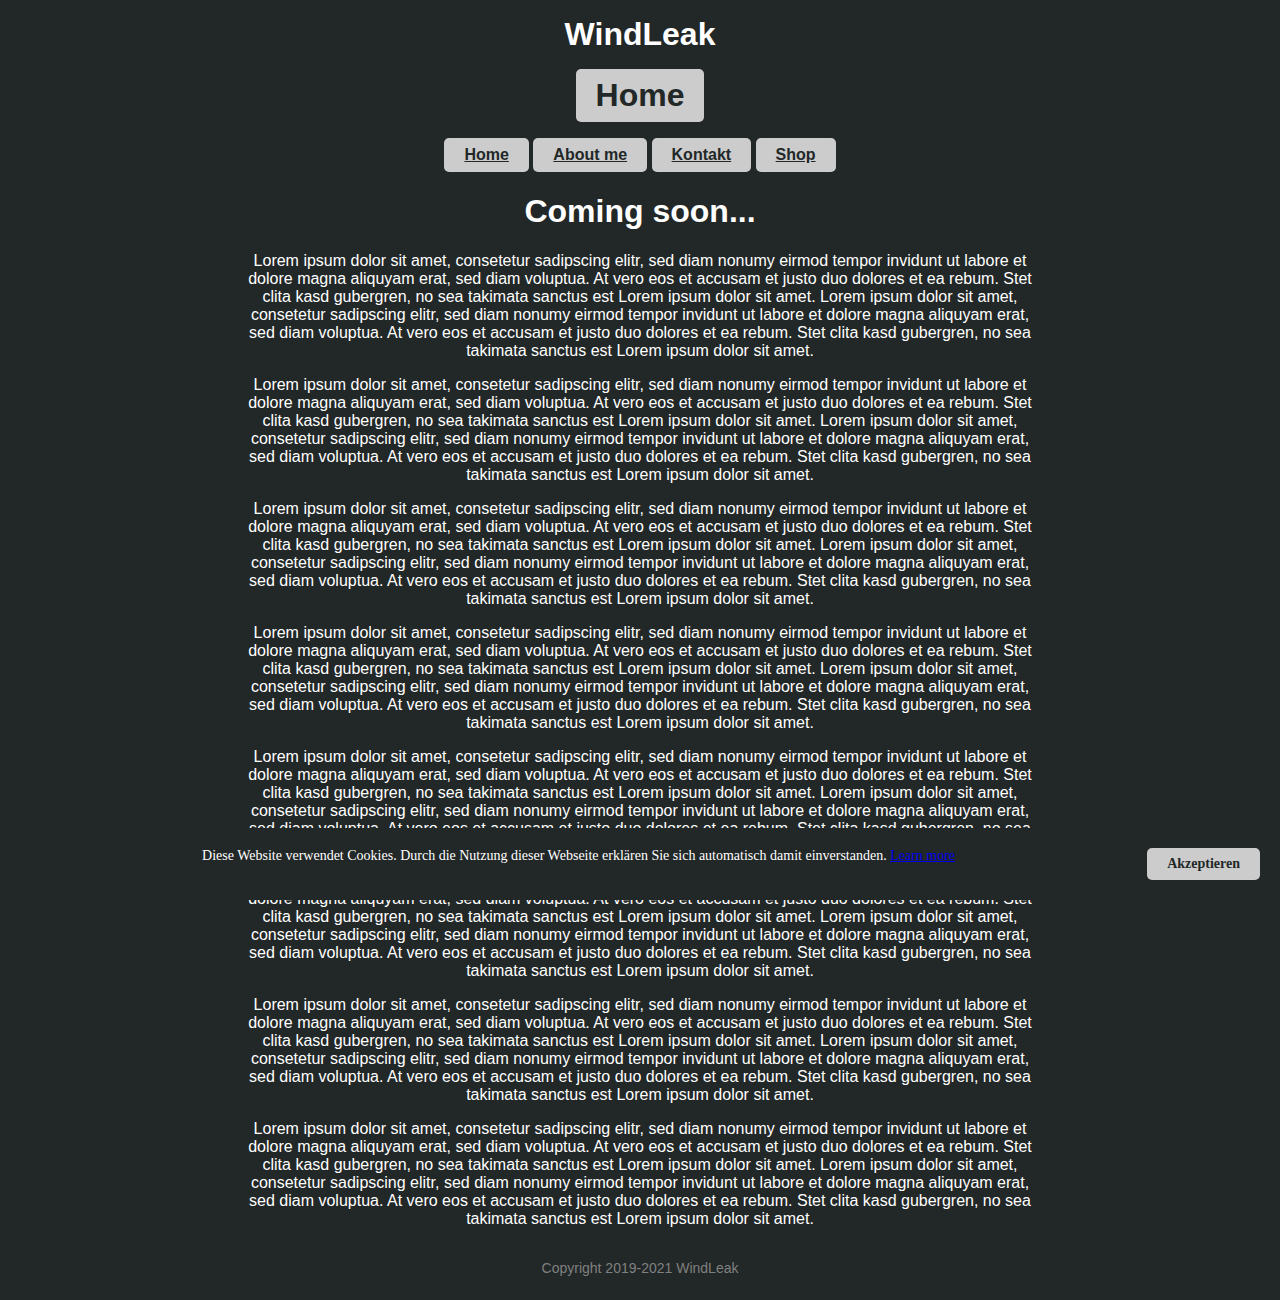
<file: index.html>
<!DOCTYPE html>

<html>
    <head>
        <title>WindLeak</title>
        <link rel="stylesheet" href="style.css">
        <meta name="viewport" content="width=device-width, initial-scale=1"
    </head>
    <body>
        <div id="top">
            <div id="logo">WindLeak</div>
            <div id="logo-name">Home</div>
            <div id="navigation">
                <a href="index.html">Home</a>
                <a href="aboutme.html">About me</a>
                <a href="Kontakt.html">Kontakt</a>
                <a href="Shop.html">Shop</a>
            </div>
        <div id="main">
            <h1>Coming soon...</h1>
            <p>Lorem ipsum dolor sit amet, consetetur sadipscing elitr, sed diam nonumy eirmod tempor invidunt ut labore et dolore magna aliquyam erat, sed diam voluptua. At vero eos et accusam et justo duo dolores et ea rebum. Stet clita kasd gubergren, no sea takimata sanctus est Lorem ipsum dolor sit amet. Lorem ipsum dolor sit amet, consetetur sadipscing elitr, sed diam nonumy eirmod tempor invidunt ut labore et dolore magna aliquyam erat, sed diam voluptua. At vero eos et accusam et justo duo dolores et ea rebum. Stet clita kasd gubergren, no sea takimata sanctus est Lorem ipsum dolor sit amet.</p>
            <p>Lorem ipsum dolor sit amet, consetetur sadipscing elitr, sed diam nonumy eirmod tempor invidunt ut labore et dolore magna aliquyam erat, sed diam voluptua. At vero eos et accusam et justo duo dolores et ea rebum. Stet clita kasd gubergren, no sea takimata sanctus est Lorem ipsum dolor sit amet. Lorem ipsum dolor sit amet, consetetur sadipscing elitr, sed diam nonumy eirmod tempor invidunt ut labore et dolore magna aliquyam erat, sed diam voluptua. At vero eos et accusam et justo duo dolores et ea rebum. Stet clita kasd gubergren, no sea takimata sanctus est Lorem ipsum dolor sit amet.</p>
            <p>Lorem ipsum dolor sit amet, consetetur sadipscing elitr, sed diam nonumy eirmod tempor invidunt ut labore et dolore magna aliquyam erat, sed diam voluptua. At vero eos et accusam et justo duo dolores et ea rebum. Stet clita kasd gubergren, no sea takimata sanctus est Lorem ipsum dolor sit amet. Lorem ipsum dolor sit amet, consetetur sadipscing elitr, sed diam nonumy eirmod tempor invidunt ut labore et dolore magna aliquyam erat, sed diam voluptua. At vero eos et accusam et justo duo dolores et ea rebum. Stet clita kasd gubergren, no sea takimata sanctus est Lorem ipsum dolor sit amet.</p>
            <p>Lorem ipsum dolor sit amet, consetetur sadipscing elitr, sed diam nonumy eirmod tempor invidunt ut labore et dolore magna aliquyam erat, sed diam voluptua. At vero eos et accusam et justo duo dolores et ea rebum. Stet clita kasd gubergren, no sea takimata sanctus est Lorem ipsum dolor sit amet. Lorem ipsum dolor sit amet, consetetur sadipscing elitr, sed diam nonumy eirmod tempor invidunt ut labore et dolore magna aliquyam erat, sed diam voluptua. At vero eos et accusam et justo duo dolores et ea rebum. Stet clita kasd gubergren, no sea takimata sanctus est Lorem ipsum dolor sit amet.</p>
            <p>Lorem ipsum dolor sit amet, consetetur sadipscing elitr, sed diam nonumy eirmod tempor invidunt ut labore et dolore magna aliquyam erat, sed diam voluptua. At vero eos et accusam et justo duo dolores et ea rebum. Stet clita kasd gubergren, no sea takimata sanctus est Lorem ipsum dolor sit amet. Lorem ipsum dolor sit amet, consetetur sadipscing elitr, sed diam nonumy eirmod tempor invidunt ut labore et dolore magna aliquyam erat, sed diam voluptua. At vero eos et accusam et justo duo dolores et ea rebum. Stet clita kasd gubergren, no sea takimata sanctus est Lorem ipsum dolor sit amet.</p>
            <p>Lorem ipsum dolor sit amet, consetetur sadipscing elitr, sed diam nonumy eirmod tempor invidunt ut labore et dolore magna aliquyam erat, sed diam voluptua. At vero eos et accusam et justo duo dolores et ea rebum. Stet clita kasd gubergren, no sea takimata sanctus est Lorem ipsum dolor sit amet. Lorem ipsum dolor sit amet, consetetur sadipscing elitr, sed diam nonumy eirmod tempor invidunt ut labore et dolore magna aliquyam erat, sed diam voluptua. At vero eos et accusam et justo duo dolores et ea rebum. Stet clita kasd gubergren, no sea takimata sanctus est Lorem ipsum dolor sit amet.</p>
            <p>Lorem ipsum dolor sit amet, consetetur sadipscing elitr, sed diam nonumy eirmod tempor invidunt ut labore et dolore magna aliquyam erat, sed diam voluptua. At vero eos et accusam et justo duo dolores et ea rebum. Stet clita kasd gubergren, no sea takimata sanctus est Lorem ipsum dolor sit amet. Lorem ipsum dolor sit amet, consetetur sadipscing elitr, sed diam nonumy eirmod tempor invidunt ut labore et dolore magna aliquyam erat, sed diam voluptua. At vero eos et accusam et justo duo dolores et ea rebum. Stet clita kasd gubergren, no sea takimata sanctus est Lorem ipsum dolor sit amet.</p>
            <p>Lorem ipsum dolor sit amet, consetetur sadipscing elitr, sed diam nonumy eirmod tempor invidunt ut labore et dolore magna aliquyam erat, sed diam voluptua. At vero eos et accusam et justo duo dolores et ea rebum. Stet clita kasd gubergren, no sea takimata sanctus est Lorem ipsum dolor sit amet. Lorem ipsum dolor sit amet, consetetur sadipscing elitr, sed diam nonumy eirmod tempor invidunt ut labore et dolore magna aliquyam erat, sed diam voluptua. At vero eos et accusam et justo duo dolores et ea rebum. Stet clita kasd gubergren, no sea takimata sanctus est Lorem ipsum dolor sit amet.</p>
        </div>
        <div id="footer">
            Copyright 2019-2021 WindLeak
        </div>
        <div id="mbmcookie">
            <a onClick="var d = new Date(); d = new Date(d.getTime() +1000*60*60*24*730); document.cookie = 'mbmcookie=1; expires='+ d.toGMTString() + ';'; document.getElementById('mbmcookie').style.display = 'none';" class="button">Akzeptieren</a>
            <p class="cookiemessage">Diese Website verwendet Cookies. Durch die Nutzung dieser Webseite erkl&auml;ren Sie sich automatisch damit einverstanden.
            <a href="cookies.html">Learn more</a></p>
            </div>
            <script>var r = 0;
            a = document.cookie;while(a != ''){while(a.substr(0,1) == ' '){a = a.substr(1,a.length);}cn = a.substring(0,a.indexOf('='));if(a.indexOf(';') != -1){cw = a.substring(a.indexOf('=')+1,a.indexOf(';'));}else{cw = a.substr(a.indexOf('=')+1,a.length);}if(cn == 'mbmcookie'){r = cw;}i = a.indexOf(';')+1;if(i == 0){i = a.length}a = a.substring(i,a.length);}if(r == '1') document.getElementById('mbmcookie').style.display = 'none';
            </script>
    </body>
</html>
</file>
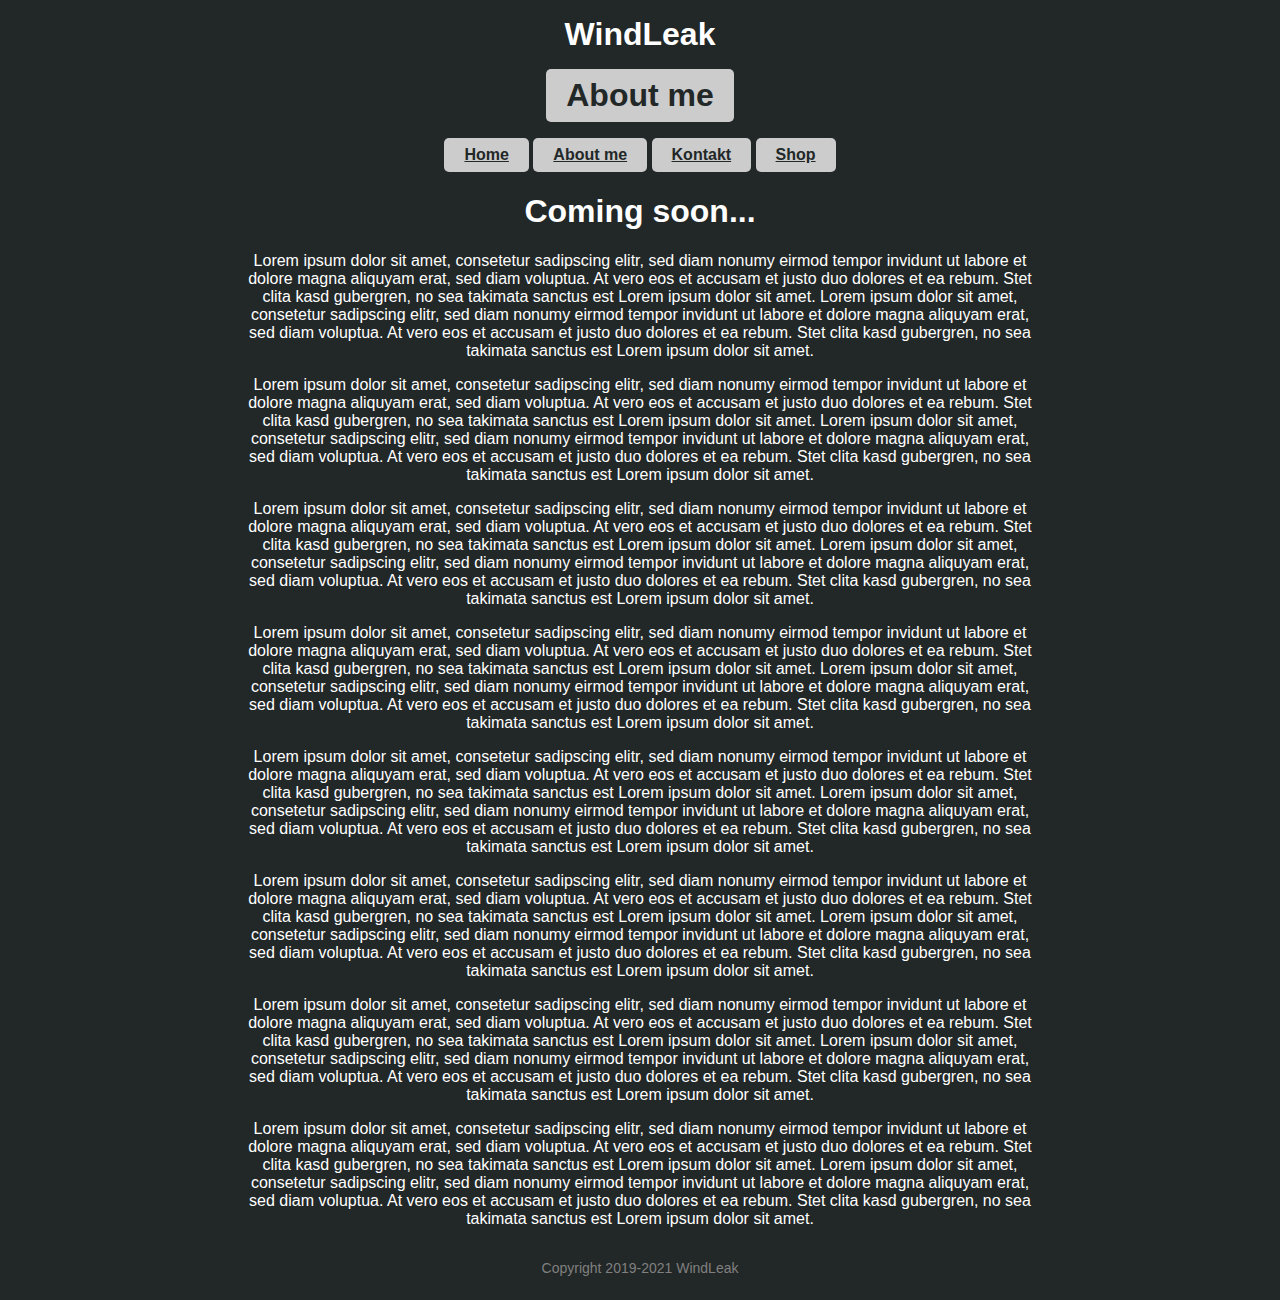
<file: aboutme.html>
<!DOCTYPE html>

<html>
    <head>
        <title>About me</title>
        <link rel="stylesheet" href="style.css">
        <meta name="viewport" content="width=device-width, initial-scale=1"
    </head>
    <body>
        <div id="top">
            <div id="logo">WindLeak</div>
            <div id="logo-name">About me</div>
            <div id="navigation">
                <a href="index.html">Home</a>
                <a href="aboutme.html">About me</a>
                <a href="Kontakt.html">Kontakt</a>
                <a href="Shop.html">Shop</a>
        </div>
        <div id="main">
            <h1>Coming soon...</h1>
            <p>Lorem ipsum dolor sit amet, consetetur sadipscing elitr, sed diam nonumy eirmod tempor invidunt ut labore et dolore magna aliquyam erat, sed diam voluptua. At vero eos et accusam et justo duo dolores et ea rebum. Stet clita kasd gubergren, no sea takimata sanctus est Lorem ipsum dolor sit amet. Lorem ipsum dolor sit amet, consetetur sadipscing elitr, sed diam nonumy eirmod tempor invidunt ut labore et dolore magna aliquyam erat, sed diam voluptua. At vero eos et accusam et justo duo dolores et ea rebum. Stet clita kasd gubergren, no sea takimata sanctus est Lorem ipsum dolor sit amet.</p>
            <p>Lorem ipsum dolor sit amet, consetetur sadipscing elitr, sed diam nonumy eirmod tempor invidunt ut labore et dolore magna aliquyam erat, sed diam voluptua. At vero eos et accusam et justo duo dolores et ea rebum. Stet clita kasd gubergren, no sea takimata sanctus est Lorem ipsum dolor sit amet. Lorem ipsum dolor sit amet, consetetur sadipscing elitr, sed diam nonumy eirmod tempor invidunt ut labore et dolore magna aliquyam erat, sed diam voluptua. At vero eos et accusam et justo duo dolores et ea rebum. Stet clita kasd gubergren, no sea takimata sanctus est Lorem ipsum dolor sit amet.</p>
            <p>Lorem ipsum dolor sit amet, consetetur sadipscing elitr, sed diam nonumy eirmod tempor invidunt ut labore et dolore magna aliquyam erat, sed diam voluptua. At vero eos et accusam et justo duo dolores et ea rebum. Stet clita kasd gubergren, no sea takimata sanctus est Lorem ipsum dolor sit amet. Lorem ipsum dolor sit amet, consetetur sadipscing elitr, sed diam nonumy eirmod tempor invidunt ut labore et dolore magna aliquyam erat, sed diam voluptua. At vero eos et accusam et justo duo dolores et ea rebum. Stet clita kasd gubergren, no sea takimata sanctus est Lorem ipsum dolor sit amet.</p>
            <p>Lorem ipsum dolor sit amet, consetetur sadipscing elitr, sed diam nonumy eirmod tempor invidunt ut labore et dolore magna aliquyam erat, sed diam voluptua. At vero eos et accusam et justo duo dolores et ea rebum. Stet clita kasd gubergren, no sea takimata sanctus est Lorem ipsum dolor sit amet. Lorem ipsum dolor sit amet, consetetur sadipscing elitr, sed diam nonumy eirmod tempor invidunt ut labore et dolore magna aliquyam erat, sed diam voluptua. At vero eos et accusam et justo duo dolores et ea rebum. Stet clita kasd gubergren, no sea takimata sanctus est Lorem ipsum dolor sit amet.</p>
            <p>Lorem ipsum dolor sit amet, consetetur sadipscing elitr, sed diam nonumy eirmod tempor invidunt ut labore et dolore magna aliquyam erat, sed diam voluptua. At vero eos et accusam et justo duo dolores et ea rebum. Stet clita kasd gubergren, no sea takimata sanctus est Lorem ipsum dolor sit amet. Lorem ipsum dolor sit amet, consetetur sadipscing elitr, sed diam nonumy eirmod tempor invidunt ut labore et dolore magna aliquyam erat, sed diam voluptua. At vero eos et accusam et justo duo dolores et ea rebum. Stet clita kasd gubergren, no sea takimata sanctus est Lorem ipsum dolor sit amet.</p>
            <p>Lorem ipsum dolor sit amet, consetetur sadipscing elitr, sed diam nonumy eirmod tempor invidunt ut labore et dolore magna aliquyam erat, sed diam voluptua. At vero eos et accusam et justo duo dolores et ea rebum. Stet clita kasd gubergren, no sea takimata sanctus est Lorem ipsum dolor sit amet. Lorem ipsum dolor sit amet, consetetur sadipscing elitr, sed diam nonumy eirmod tempor invidunt ut labore et dolore magna aliquyam erat, sed diam voluptua. At vero eos et accusam et justo duo dolores et ea rebum. Stet clita kasd gubergren, no sea takimata sanctus est Lorem ipsum dolor sit amet.</p>
            <p>Lorem ipsum dolor sit amet, consetetur sadipscing elitr, sed diam nonumy eirmod tempor invidunt ut labore et dolore magna aliquyam erat, sed diam voluptua. At vero eos et accusam et justo duo dolores et ea rebum. Stet clita kasd gubergren, no sea takimata sanctus est Lorem ipsum dolor sit amet. Lorem ipsum dolor sit amet, consetetur sadipscing elitr, sed diam nonumy eirmod tempor invidunt ut labore et dolore magna aliquyam erat, sed diam voluptua. At vero eos et accusam et justo duo dolores et ea rebum. Stet clita kasd gubergren, no sea takimata sanctus est Lorem ipsum dolor sit amet.</p>
            <p>Lorem ipsum dolor sit amet, consetetur sadipscing elitr, sed diam nonumy eirmod tempor invidunt ut labore et dolore magna aliquyam erat, sed diam voluptua. At vero eos et accusam et justo duo dolores et ea rebum. Stet clita kasd gubergren, no sea takimata sanctus est Lorem ipsum dolor sit amet. Lorem ipsum dolor sit amet, consetetur sadipscing elitr, sed diam nonumy eirmod tempor invidunt ut labore et dolore magna aliquyam erat, sed diam voluptua. At vero eos et accusam et justo duo dolores et ea rebum. Stet clita kasd gubergren, no sea takimata sanctus est Lorem ipsum dolor sit amet.</p>
        </div>
        <div id="footer">
            Copyright 2019-2021 WindLeak
        </div>
    </body>
</html>
</file>
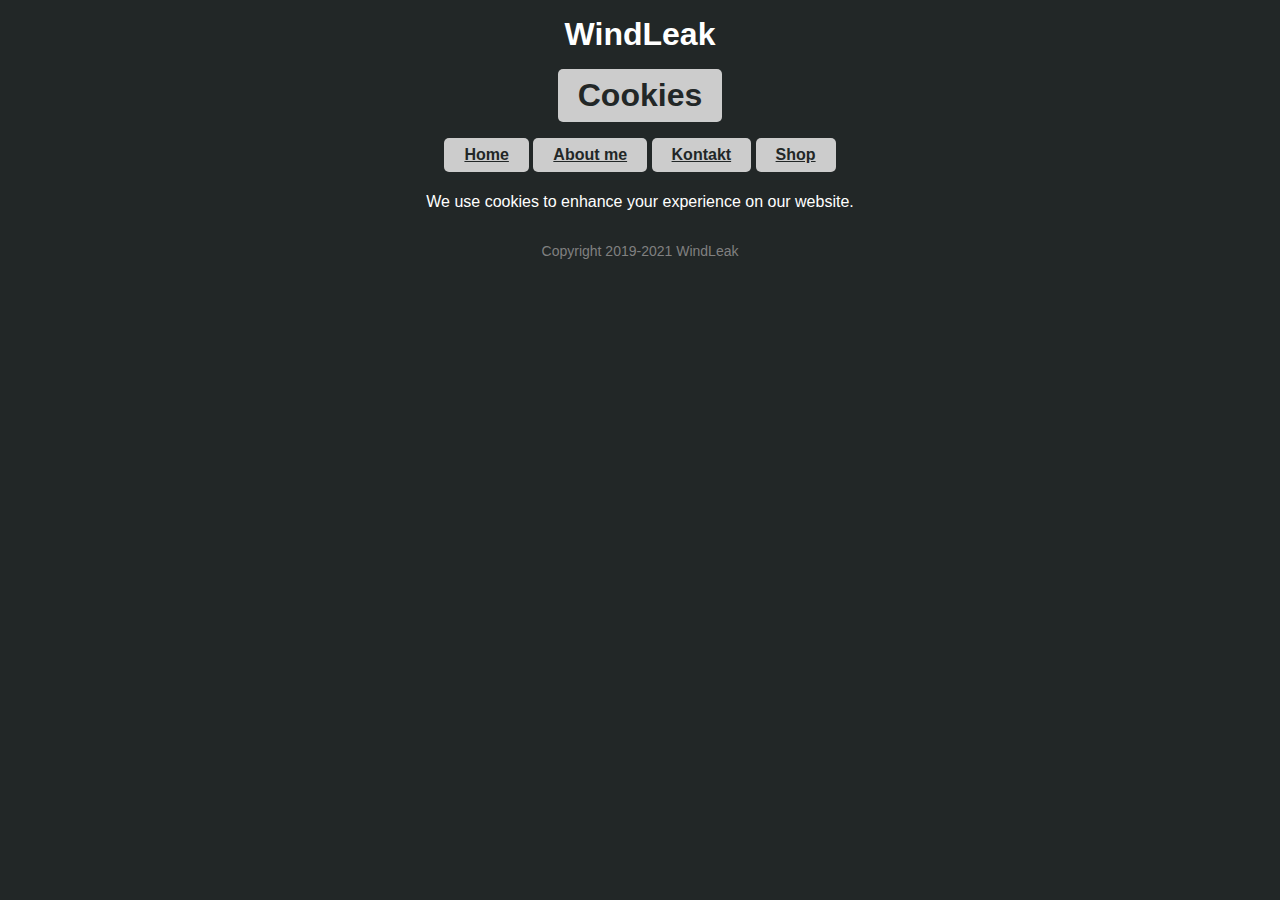
<file: cookies.html>
<!DOCTYPE html>

<html>
    <head>
        <title>Kontakt</title>
        <link rel="stylesheet" href="style.css">
        <meta name="viewport" content="width=device-width, initial-scale=1"
    </head>
    <body>
        <div id="top">
            <div id="logo">WindLeak</div>
            <div id="logo-name">Cookies</div>
            <div id="navigation">
                <a href="index.html">Home</a>
                <a href="aboutme.html">About me</a>
                <a href="Kontakt.html">Kontakt</a>
                <a href="Shop.html">Shop</a>
        </div>
        <div id="main">
            <h1></h1>
            <p>We use cookies to enhance your experience on our website.</p>
        </div>
        <div id="footer">
            Copyright 2019-2021 WindLeak
        </div>
    </body>
</html>
</file>
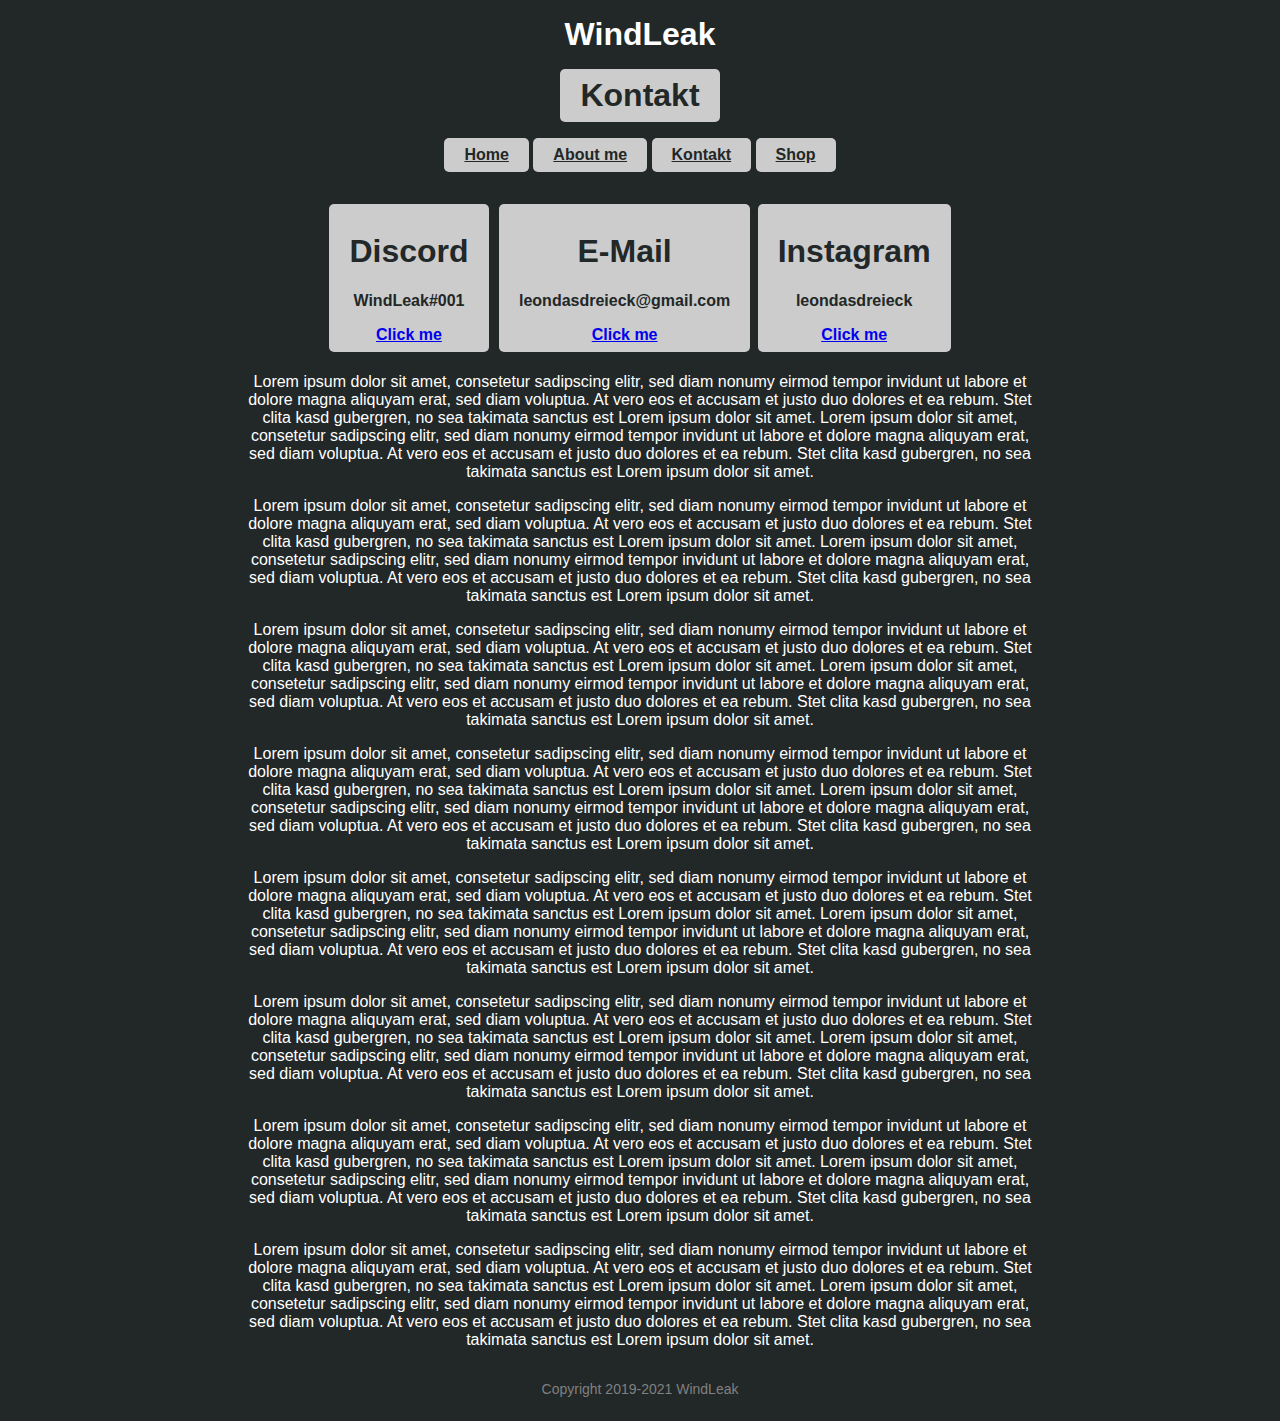
<file: Kontakt.html>
<!DOCTYPE html>

<html>
    <head>
        <title>Kontakt</title>
        <link rel="stylesheet" href="style.css">
        <meta name="viewport" content="width=device-width, initial-scale=1"
    </head>
    <body>
        <div id="top">
            <div id="logo">WindLeak</div>
            <div id="logo-name">Kontakt</div>
            <div id="navigation">
                <a href="index.html">Home</a>
                <a href="aboutme.html">About me</a>
                <a href="Kontakt.html">Kontakt</a>
                <a href="Shop.html">Shop</a>     
        </div>
        <div id="Discord">
            <h1>Discord</h1>
            <p>WindLeak#001</p>
            <a href="https://discord.gg/vJajDsKX">Click me</a>
        </div>
        <div id="email">
            <h1>E-Mail</h1>
            <p>leondasdreieck@gmail.com</p>
            <a href="mailto:leondasdreieck@gmail.com">Click me</a>     
        </div>
        <div id="instagram">
            <h1>Instagram</h1>
            <p>leondasdreieck</p>
            <a href="https://www.instagram.com/leondasdreieck/">Click me</a>
        </div>
        <div id="platzhalter">
            <h1></h1>
            <p>Lorem ipsum dolor sit amet, consetetur sadipscing elitr, sed diam nonumy eirmod tempor invidunt ut labore et dolore magna aliquyam erat, sed diam voluptua. At vero eos et accusam et justo duo dolores et ea rebum. Stet clita kasd gubergren, no sea takimata sanctus est Lorem ipsum dolor sit amet. Lorem ipsum dolor sit amet, consetetur sadipscing elitr, sed diam nonumy eirmod tempor invidunt ut labore et dolore magna aliquyam erat, sed diam voluptua. At vero eos et accusam et justo duo dolores et ea rebum. Stet clita kasd gubergren, no sea takimata sanctus est Lorem ipsum dolor sit amet.</p>
            <p>Lorem ipsum dolor sit amet, consetetur sadipscing elitr, sed diam nonumy eirmod tempor invidunt ut labore et dolore magna aliquyam erat, sed diam voluptua. At vero eos et accusam et justo duo dolores et ea rebum. Stet clita kasd gubergren, no sea takimata sanctus est Lorem ipsum dolor sit amet. Lorem ipsum dolor sit amet, consetetur sadipscing elitr, sed diam nonumy eirmod tempor invidunt ut labore et dolore magna aliquyam erat, sed diam voluptua. At vero eos et accusam et justo duo dolores et ea rebum. Stet clita kasd gubergren, no sea takimata sanctus est Lorem ipsum dolor sit amet.</p>
            <p>Lorem ipsum dolor sit amet, consetetur sadipscing elitr, sed diam nonumy eirmod tempor invidunt ut labore et dolore magna aliquyam erat, sed diam voluptua. At vero eos et accusam et justo duo dolores et ea rebum. Stet clita kasd gubergren, no sea takimata sanctus est Lorem ipsum dolor sit amet. Lorem ipsum dolor sit amet, consetetur sadipscing elitr, sed diam nonumy eirmod tempor invidunt ut labore et dolore magna aliquyam erat, sed diam voluptua. At vero eos et accusam et justo duo dolores et ea rebum. Stet clita kasd gubergren, no sea takimata sanctus est Lorem ipsum dolor sit amet.</p>
            <p>Lorem ipsum dolor sit amet, consetetur sadipscing elitr, sed diam nonumy eirmod tempor invidunt ut labore et dolore magna aliquyam erat, sed diam voluptua. At vero eos et accusam et justo duo dolores et ea rebum. Stet clita kasd gubergren, no sea takimata sanctus est Lorem ipsum dolor sit amet. Lorem ipsum dolor sit amet, consetetur sadipscing elitr, sed diam nonumy eirmod tempor invidunt ut labore et dolore magna aliquyam erat, sed diam voluptua. At vero eos et accusam et justo duo dolores et ea rebum. Stet clita kasd gubergren, no sea takimata sanctus est Lorem ipsum dolor sit amet.</p>
            <p>Lorem ipsum dolor sit amet, consetetur sadipscing elitr, sed diam nonumy eirmod tempor invidunt ut labore et dolore magna aliquyam erat, sed diam voluptua. At vero eos et accusam et justo duo dolores et ea rebum. Stet clita kasd gubergren, no sea takimata sanctus est Lorem ipsum dolor sit amet. Lorem ipsum dolor sit amet, consetetur sadipscing elitr, sed diam nonumy eirmod tempor invidunt ut labore et dolore magna aliquyam erat, sed diam voluptua. At vero eos et accusam et justo duo dolores et ea rebum. Stet clita kasd gubergren, no sea takimata sanctus est Lorem ipsum dolor sit amet.</p>
            <p>Lorem ipsum dolor sit amet, consetetur sadipscing elitr, sed diam nonumy eirmod tempor invidunt ut labore et dolore magna aliquyam erat, sed diam voluptua. At vero eos et accusam et justo duo dolores et ea rebum. Stet clita kasd gubergren, no sea takimata sanctus est Lorem ipsum dolor sit amet. Lorem ipsum dolor sit amet, consetetur sadipscing elitr, sed diam nonumy eirmod tempor invidunt ut labore et dolore magna aliquyam erat, sed diam voluptua. At vero eos et accusam et justo duo dolores et ea rebum. Stet clita kasd gubergren, no sea takimata sanctus est Lorem ipsum dolor sit amet.</p>
            <p>Lorem ipsum dolor sit amet, consetetur sadipscing elitr, sed diam nonumy eirmod tempor invidunt ut labore et dolore magna aliquyam erat, sed diam voluptua. At vero eos et accusam et justo duo dolores et ea rebum. Stet clita kasd gubergren, no sea takimata sanctus est Lorem ipsum dolor sit amet. Lorem ipsum dolor sit amet, consetetur sadipscing elitr, sed diam nonumy eirmod tempor invidunt ut labore et dolore magna aliquyam erat, sed diam voluptua. At vero eos et accusam et justo duo dolores et ea rebum. Stet clita kasd gubergren, no sea takimata sanctus est Lorem ipsum dolor sit amet.</p>
            <p>Lorem ipsum dolor sit amet, consetetur sadipscing elitr, sed diam nonumy eirmod tempor invidunt ut labore et dolore magna aliquyam erat, sed diam voluptua. At vero eos et accusam et justo duo dolores et ea rebum. Stet clita kasd gubergren, no sea takimata sanctus est Lorem ipsum dolor sit amet. Lorem ipsum dolor sit amet, consetetur sadipscing elitr, sed diam nonumy eirmod tempor invidunt ut labore et dolore magna aliquyam erat, sed diam voluptua. At vero eos et accusam et justo duo dolores et ea rebum. Stet clita kasd gubergren, no sea takimata sanctus est Lorem ipsum dolor sit amet.</p>
        </div>
        
        <div id="footer">
            Copyright 2019-2021 WindLeak
        </div>
    </body>
</html>
</file>
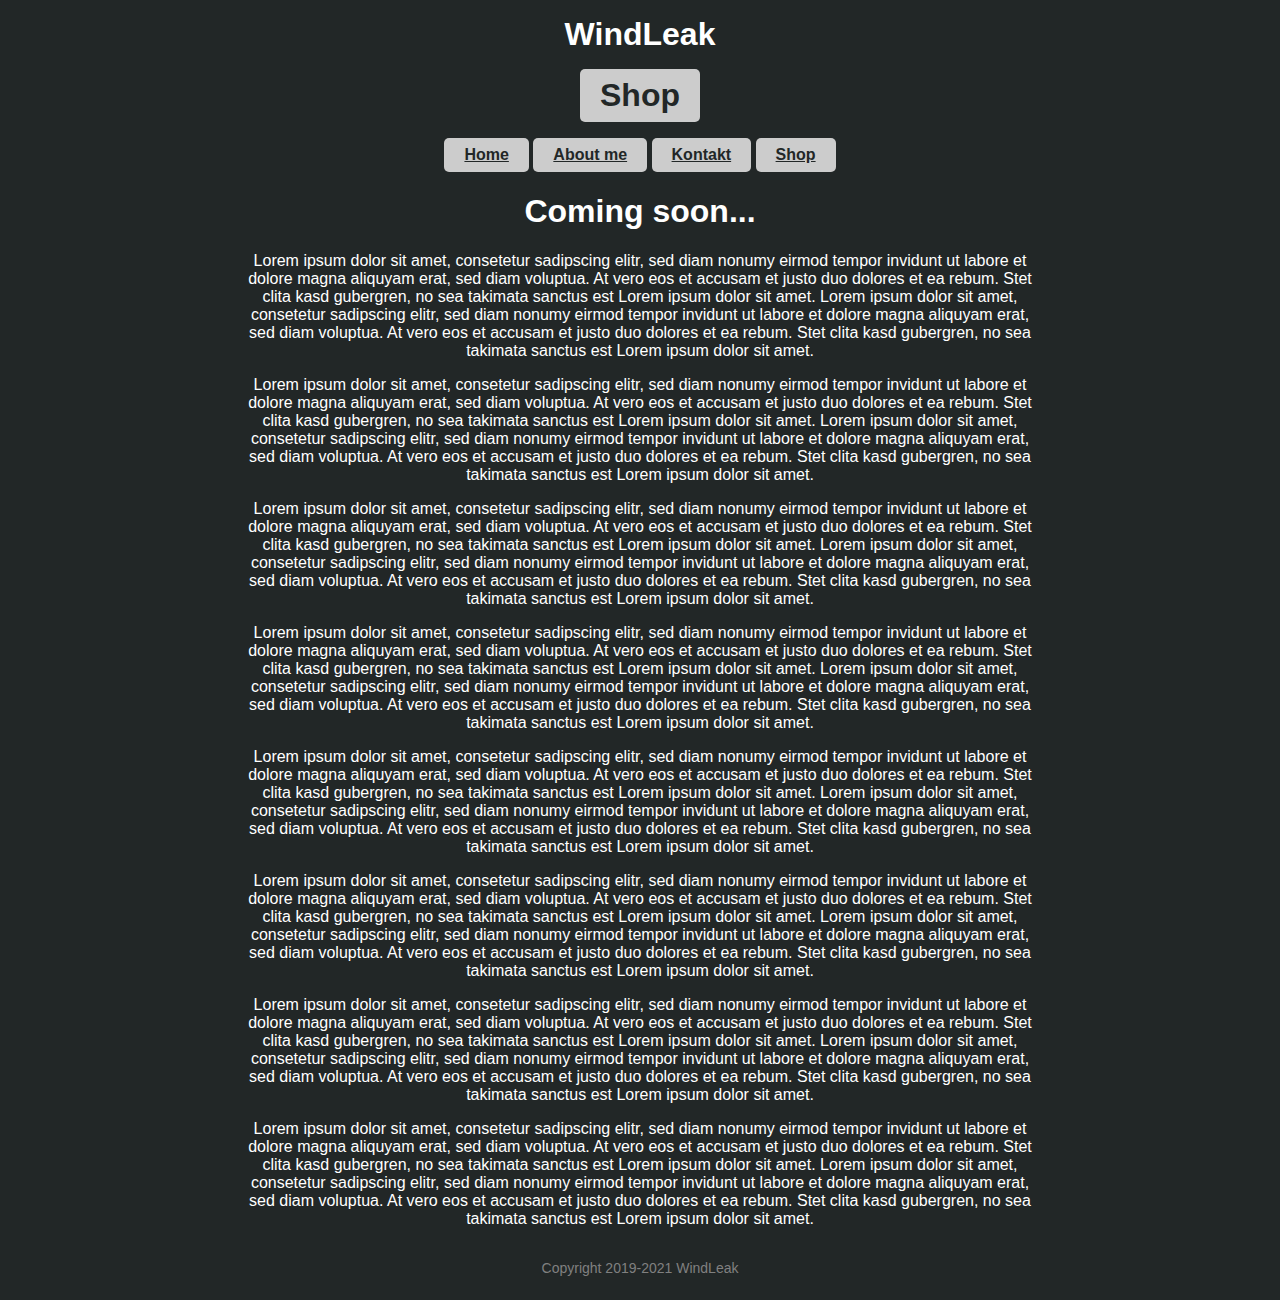
<file: Shop.html>
<!DOCTYPE html>

<html>
    <head>
        <title>Shop</title>
        <link rel="stylesheet" href="style.css">
        <link rel="image" href="baum.jpg">
        <meta name="viewport" content="width=device-width, initial-scale=1"
    </head>
    <body>
        <div id="top">
            <div id="logo">WindLeak</div>
            <div id="logo-name">Shop</div>
            <div id="navigation">
                <a href="index.html">Home</a>
                <a href="aboutme.html">About me</a>
                <a href="Kontakt.html">Kontakt</a>
                <a href="Shop.html">Shop</a>
        </div>
        <div id="platzhalter2">
            <h1>Coming soon...</h1>
            <p>Lorem ipsum dolor sit amet, consetetur sadipscing elitr, sed diam nonumy eirmod tempor invidunt ut labore et dolore magna aliquyam erat, sed diam voluptua. At vero eos et accusam et justo duo dolores et ea rebum. Stet clita kasd gubergren, no sea takimata sanctus est Lorem ipsum dolor sit amet. Lorem ipsum dolor sit amet, consetetur sadipscing elitr, sed diam nonumy eirmod tempor invidunt ut labore et dolore magna aliquyam erat, sed diam voluptua. At vero eos et accusam et justo duo dolores et ea rebum. Stet clita kasd gubergren, no sea takimata sanctus est Lorem ipsum dolor sit amet.</p>
            <p>Lorem ipsum dolor sit amet, consetetur sadipscing elitr, sed diam nonumy eirmod tempor invidunt ut labore et dolore magna aliquyam erat, sed diam voluptua. At vero eos et accusam et justo duo dolores et ea rebum. Stet clita kasd gubergren, no sea takimata sanctus est Lorem ipsum dolor sit amet. Lorem ipsum dolor sit amet, consetetur sadipscing elitr, sed diam nonumy eirmod tempor invidunt ut labore et dolore magna aliquyam erat, sed diam voluptua. At vero eos et accusam et justo duo dolores et ea rebum. Stet clita kasd gubergren, no sea takimata sanctus est Lorem ipsum dolor sit amet.</p>
            <p>Lorem ipsum dolor sit amet, consetetur sadipscing elitr, sed diam nonumy eirmod tempor invidunt ut labore et dolore magna aliquyam erat, sed diam voluptua. At vero eos et accusam et justo duo dolores et ea rebum. Stet clita kasd gubergren, no sea takimata sanctus est Lorem ipsum dolor sit amet. Lorem ipsum dolor sit amet, consetetur sadipscing elitr, sed diam nonumy eirmod tempor invidunt ut labore et dolore magna aliquyam erat, sed diam voluptua. At vero eos et accusam et justo duo dolores et ea rebum. Stet clita kasd gubergren, no sea takimata sanctus est Lorem ipsum dolor sit amet.</p>
            <p>Lorem ipsum dolor sit amet, consetetur sadipscing elitr, sed diam nonumy eirmod tempor invidunt ut labore et dolore magna aliquyam erat, sed diam voluptua. At vero eos et accusam et justo duo dolores et ea rebum. Stet clita kasd gubergren, no sea takimata sanctus est Lorem ipsum dolor sit amet. Lorem ipsum dolor sit amet, consetetur sadipscing elitr, sed diam nonumy eirmod tempor invidunt ut labore et dolore magna aliquyam erat, sed diam voluptua. At vero eos et accusam et justo duo dolores et ea rebum. Stet clita kasd gubergren, no sea takimata sanctus est Lorem ipsum dolor sit amet.</p>
            <p>Lorem ipsum dolor sit amet, consetetur sadipscing elitr, sed diam nonumy eirmod tempor invidunt ut labore et dolore magna aliquyam erat, sed diam voluptua. At vero eos et accusam et justo duo dolores et ea rebum. Stet clita kasd gubergren, no sea takimata sanctus est Lorem ipsum dolor sit amet. Lorem ipsum dolor sit amet, consetetur sadipscing elitr, sed diam nonumy eirmod tempor invidunt ut labore et dolore magna aliquyam erat, sed diam voluptua. At vero eos et accusam et justo duo dolores et ea rebum. Stet clita kasd gubergren, no sea takimata sanctus est Lorem ipsum dolor sit amet.</p>
            <p>Lorem ipsum dolor sit amet, consetetur sadipscing elitr, sed diam nonumy eirmod tempor invidunt ut labore et dolore magna aliquyam erat, sed diam voluptua. At vero eos et accusam et justo duo dolores et ea rebum. Stet clita kasd gubergren, no sea takimata sanctus est Lorem ipsum dolor sit amet. Lorem ipsum dolor sit amet, consetetur sadipscing elitr, sed diam nonumy eirmod tempor invidunt ut labore et dolore magna aliquyam erat, sed diam voluptua. At vero eos et accusam et justo duo dolores et ea rebum. Stet clita kasd gubergren, no sea takimata sanctus est Lorem ipsum dolor sit amet.</p>
            <p>Lorem ipsum dolor sit amet, consetetur sadipscing elitr, sed diam nonumy eirmod tempor invidunt ut labore et dolore magna aliquyam erat, sed diam voluptua. At vero eos et accusam et justo duo dolores et ea rebum. Stet clita kasd gubergren, no sea takimata sanctus est Lorem ipsum dolor sit amet. Lorem ipsum dolor sit amet, consetetur sadipscing elitr, sed diam nonumy eirmod tempor invidunt ut labore et dolore magna aliquyam erat, sed diam voluptua. At vero eos et accusam et justo duo dolores et ea rebum. Stet clita kasd gubergren, no sea takimata sanctus est Lorem ipsum dolor sit amet.</p>
            <p>Lorem ipsum dolor sit amet, consetetur sadipscing elitr, sed diam nonumy eirmod tempor invidunt ut labore et dolore magna aliquyam erat, sed diam voluptua. At vero eos et accusam et justo duo dolores et ea rebum. Stet clita kasd gubergren, no sea takimata sanctus est Lorem ipsum dolor sit amet. Lorem ipsum dolor sit amet, consetetur sadipscing elitr, sed diam nonumy eirmod tempor invidunt ut labore et dolore magna aliquyam erat, sed diam voluptua. At vero eos et accusam et justo duo dolores et ea rebum. Stet clita kasd gubergren, no sea takimata sanctus est Lorem ipsum dolor sit amet.</p>
        </div>
        <div id="footer">
            Copyright 2019-2021 WindLeak
        </div>    
    </body>
</html>
</file>
<file: style.css>
body {
    font-family: Arial, Helvetica, sans-serif;
}

#top {
    text-align: center;
}

#logo-name {
    color: rgb(34, 39, 39);
    background-color: #ccc;
    display: inline-block;
    font-size: 32px;
    font-weight: bold;
    padding: 8px 20px;
    margin-top: 16px;
    border-radius: 5px;
    cursor:pointer;
}

#logo {
    font-size: 32px;
    font-weight: bold;
    margin-top: 16px;
}

#navigation a {
    color: rgb(34, 39, 39);
    background-color: #ccc;
    display: inline-block;
    font-size: 16px;
    font-weight: bold;
    padding: 8px 20px;
    margin-top: 16px;
    border-radius: 5px;
    cursor:pointer;
}


#navigation a:hover {
    color: rgb(192, 230, 255);
}

#image img {
    width: 100%;
    margin-top: 16px;
    margin-bottom: 16px;
}

#main {
    max-width: 800px;
    margin: auto;
    text-align: center;
}

#Aboutme {
    text-align: center;
}

#footer {
    text-align: center;
    color: gray;
    padding: 16px;
    font-size: 14px;
}

#Shop  {
    color: gray;
    padding: 8px;
}

#Shop :hover{
    color:rgb(192, 230, 255)

}
body {
    background-color: rgb(34, 39, 39);
    color: rgb(255, 255, 255);
}

#Discord {
    color: rgb(34, 39, 39);
    background-color: #ccc;
    display: inline-block;
    font-size: 16px;
    font-weight: bold;
    padding: 8px 20px;
    margin-top: 32px;
    margin-right: 3px;
    border-radius: 5px;
    cursor:pointer;
}

#email {
    color: rgb(34, 39, 39);
    background-color: #ccc;
    display: inline-block;
    font-size: 16px;
    font-weight: bold;
    padding: 8px 20px;
    margin-top: 32px;
    margin-left: 3px;
    border-radius: 5px;
    cursor:pointer;
}

#instagram {
    color: rgb(34, 39, 39);
    background-color: #ccc;
    display: inline-block;
    font-size: 16px;
    font-weight: bold;
    padding: 8px 20px;
    margin-top: 32px;
    margin-left: 3px;
    border-radius: 5px;
    cursor:pointer;
}

#platzhalter {
    max-width: 800px;
    margin: auto;
    text-align: center;
}

#platzhalter1 {
    max-width: 800px;
    margin: auto;
    text-align: center;
}

#platzhalter2 {
    max-width: 800px;
    margin: auto;
    text-align: center;
}

#mbmcookie {position: fixed; bottom: 0; left: 0; right: 0; background: rgb(34, 39, 39); padding: 20px; font-size: 14px; font-family: verdana;}

#mbmcookie a.button {cursor: pointer; color: rgb(34, 39, 39); background: #ccc; padding: 8px 20px; margin-left: 10px; border-radius: 5px; font-weight: bold; float: right;}

#mbmcookie a.button:hover {background-color: #aaa;}

#mbmcookie p.cookiemessage {display: block; padding: 0; margin: 0;}
</file>
